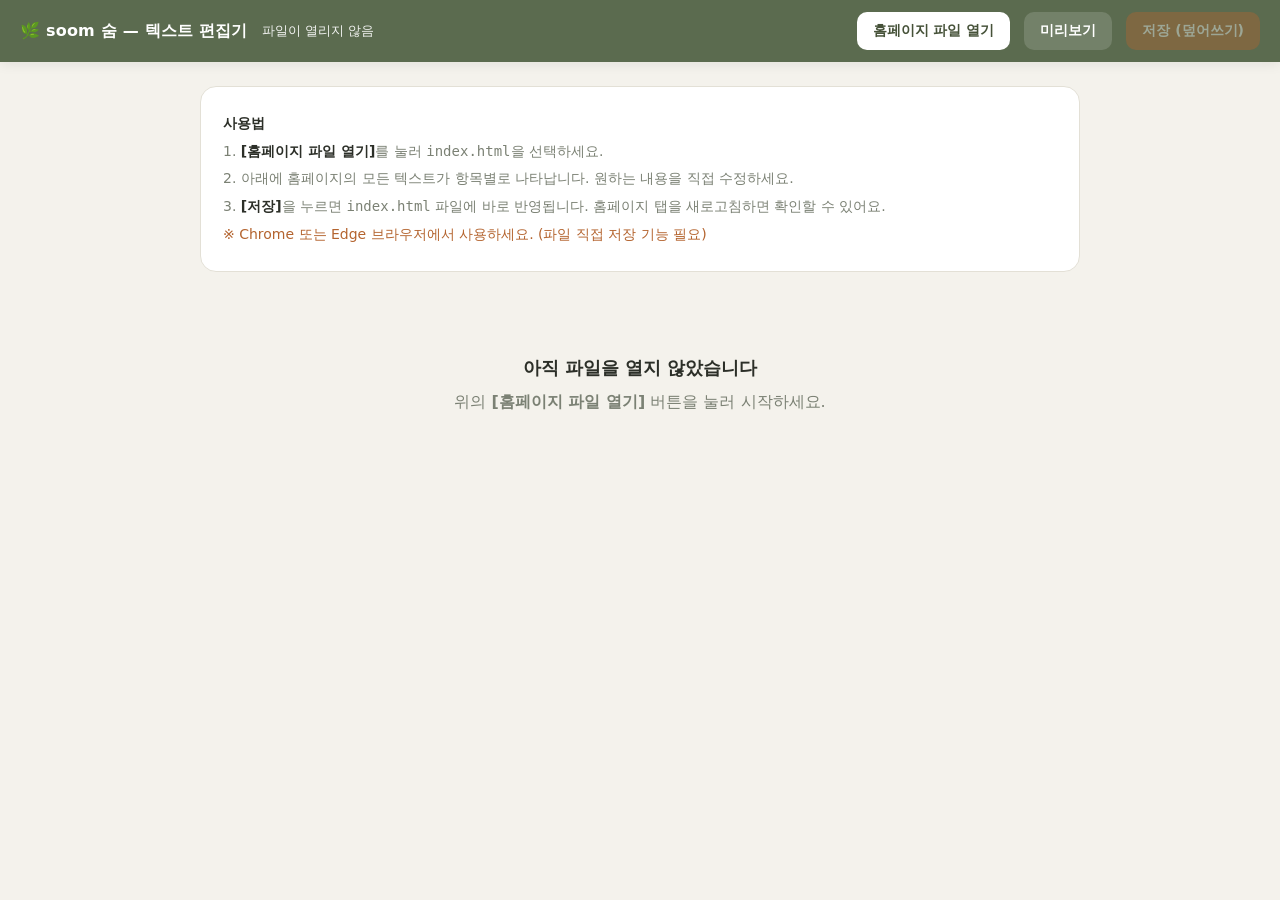
<file: editor.html>
<!DOCTYPE html>
<html lang="ko">
<head>
<meta charset="UTF-8" />
<meta name="viewport" content="width=device-width, initial-scale=1" />
<title>soom 숨 · 텍스트 편집기</title>
<style>
  :root{
    --bg:#f4f2ec; --panel:#ffffff; --ink:#2c2f28; --muted:#7b8174;
    --sage:#5b6b4f; --sage-d:#465239; --line:#e3e0d6; --accent:#8a9a78;
    --warn:#b4642f;
  }
  *{box-sizing:border-box}
  html,body{margin:0;padding:0}
  body{
    font-family:"Pretendard","Apple SD Gothic Neo","Malgun Gothic",system-ui,sans-serif;
    background:var(--bg); color:var(--ink); line-height:1.55;
  }
  .topbar{
    position:sticky; top:0; z-index:20; background:var(--sage); color:#fff;
    display:flex; align-items:center; gap:14px; padding:12px 20px;
    box-shadow:0 2px 12px rgba(0,0,0,.08);
  }
  .topbar h1{font-size:16px; margin:0; font-weight:600; letter-spacing:.2px}
  .topbar .sp{flex:1}
  .topbar .status{font-size:13px; opacity:.92}
  button{font-family:inherit; cursor:pointer; border:none; border-radius:10px;
    font-size:14px; font-weight:600; padding:10px 16px; transition:.15s}
  .btn-primary{background:#fff; color:var(--sage-d)}
  .btn-primary:hover{background:#f0efe7}
  .btn-save{background:var(--warn); color:#fff}
  .btn-save:hover{filter:brightness(1.05)}
  .btn-save:disabled{opacity:.4; cursor:not-allowed}
  .btn-ghost{background:rgba(255,255,255,.15); color:#fff}
  .btn-ghost:hover{background:rgba(255,255,255,.28)}
  .wrap{max-width:920px; margin:0 auto; padding:24px 20px 120px}
  .intro{background:var(--panel); border:1px solid var(--line); border-radius:16px;
    padding:20px 22px; margin-bottom:22px}
  .intro p{margin:6px 0; font-size:14px; color:var(--muted)}
  .intro b{color:var(--ink)}
  .toolbar{display:flex; gap:10px; align-items:center; margin:18px 0 10px; flex-wrap:wrap}
  .search{flex:1; min-width:200px; border:1px solid var(--line); border-radius:10px;
    padding:10px 14px; font-size:14px; background:#fff; color:var(--ink)}
  .group{background:var(--panel); border:1px solid var(--line); border-radius:16px;
    margin-bottom:16px; overflow:hidden}
  .group__head{padding:14px 20px; background:#eef0e8; border-bottom:1px solid var(--line);
    font-weight:700; font-size:14px; color:var(--sage-d); display:flex; align-items:center; gap:8px}
  .group__head .cnt{font-weight:500; color:var(--muted); font-size:12px}
  .field{padding:14px 20px; border-bottom:1px solid #f0eee6; display:grid;
    grid-template-columns:140px 1fr; gap:14px; align-items:start}
  .field:last-child{border-bottom:none}
  .field__hint{font-size:12px; color:var(--muted); padding-top:9px; word-break:keep-all}
  .field input[type=text], .field textarea{
    width:100%; border:1px solid var(--line); border-radius:10px; padding:9px 12px;
    font-family:inherit; font-size:14px; color:var(--ink); background:#fdfdfb; resize:vertical}
  .field input:focus, .field textarea:focus{outline:2px solid var(--accent); border-color:transparent}
  .field.changed input, .field.changed textarea{border-color:var(--warn); background:#fff7f0}
  .empty{padding:60px 20px; text-align:center; color:var(--muted)}
  .empty .big{font-size:18px; color:var(--ink); margin-bottom:8px; font-weight:600}
  .hidden{display:none !important}
  .toast{position:fixed; bottom:24px; left:50%; transform:translateX(-50%) translateY(20px);
    background:var(--sage-d); color:#fff; padding:14px 22px; border-radius:12px; font-size:14px;
    box-shadow:0 8px 24px rgba(0,0,0,.2); opacity:0; pointer-events:none; transition:.25s; z-index:50}
  .toast.show{opacity:1; transform:translateX(-50%) translateY(0)}
  .toast.err{background:var(--warn)}
  @media(max-width:640px){ .field{grid-template-columns:1fr; gap:6px}
    .field__hint{padding-top:0} }
</style>
</head>
<body>
  <div class="topbar">
    <h1>🌿 soom 숨 — 텍스트 편집기</h1>
    <span class="status" id="status">파일이 열리지 않음</span>
    <span class="sp"></span>
    <button class="btn-primary" id="openBtn">홈페이지 파일 열기</button>
    <button class="btn-ghost" id="previewBtn">미리보기</button>
    <button class="btn-save" id="saveBtn" disabled>저장 (덮어쓰기)</button>
  </div>

  <div class="wrap">
    <div class="intro">
      <p><b>사용법</b></p>
      <p>1. <b>[홈페이지 파일 열기]</b>를 눌러 <code>index.html</code>을 선택하세요.</p>
      <p>2. 아래에 홈페이지의 모든 텍스트가 항목별로 나타납니다. 원하는 내용을 직접 수정하세요.</p>
      <p>3. <b>[저장]</b>을 누르면 <code>index.html</code> 파일에 바로 반영됩니다. 홈페이지 탭을 새로고침하면 확인할 수 있어요.</p>
      <p style="color:var(--warn)">※ Chrome 또는 Edge 브라우저에서 사용하세요. (파일 직접 저장 기능 필요)</p>
    </div>

    <div class="toolbar hidden" id="toolbar">
      <input class="search" id="search" type="text" placeholder="🔍 텍스트 검색…" />
      <span class="status" id="changeCount" style="color:var(--muted)">변경 0개</span>
    </div>

    <div id="fields">
      <div class="empty" id="emptyState">
        <div class="big">아직 파일을 열지 않았습니다</div>
        <div>위의 <b>[홈페이지 파일 열기]</b> 버튼을 눌러 시작하세요.</div>
      </div>
    </div>
  </div>

  <div class="toast" id="toast"></div>

<script>
(function(){
  "use strict";
  var fileHandle = null;
  var doc = null;            // parsed Document
  var textNodes = [];        // editable text nodes in document order
  var specials = [];         // {get, set, hint, group}
  var inputs = [];           // {el, apply, orig, field, search}

  var $ = function(id){ return document.getElementById(id); };
  var statusEl=$("status"), saveBtn=$("saveBtn"), openBtn=$("openBtn"),
      previewBtn=$("previewBtn"), fieldsEl=$("fields"), toolbar=$("toolbar"),
      searchEl=$("search"), changeCount=$("changeCount"), toast=$("toast");

  function showToast(msg, isErr){
    toast.textContent = msg; toast.className = "toast show" + (isErr?" err":"");
    setTimeout(function(){ toast.className = "toast" + (isErr?" err":""); }, 2600);
  }

  // ---- 그룹(섹션) 한글 이름 ----
  var GROUP_NAMES = {
    "topbar":"📢 상단 공지바", "nav":"🧭 상단 메뉴", "top":"🎬 메인 히어로",
    "story":"📖 브랜드 스토리", "products":"🛋 제품", "showroom":"🏡 쇼룸",
    "journal":"✉ 저널 / 뉴스레터", "contact":"📌 푸터", "storyModal":"▶ 영상 모달"
  };
  function groupOf(node){
    var el = node.parentElement;
    while(el){
      if(el.id && GROUP_NAMES[el.id]) return GROUP_NAMES[el.id];
      if(el.classList){
        if(el.classList.contains("topbar")) return GROUP_NAMES.topbar;
        if(el.classList.contains("stats")) return "📊 통계 지표";
        if(el.classList.contains("footer")) return GROUP_NAMES.contact;
      }
      el = el.parentElement;
    }
    return "기타";
  }

  // ---- 항목 종류 힌트 ----
  function hintOf(node){
    var el = node.parentElement; if(!el) return "텍스트";
    var c = el.className || "";
    if(/section__title|hero__title/.test(c)) return "제목";
    if(/eyebrow/.test(c)) return "작은 라벨";
    if(/product-card__name/.test(c)) return "제품명";
    if(/product-card__desc/.test(c)) return "제품 설명";
    if(/product-card__cat/.test(c)) return "제품 카테고리";
    if(/product-card__badge/.test(c)) return "뱃지";
    if(/price/.test(c)) return "가격";
    if(/lead|journal__desc|section__desc/.test(c)) return "본문";
    if(/btn/.test(c)) return "버튼";
    if(/brand__name/.test(c)) return "브랜드명";
    var tag = el.tagName.toLowerCase();
    if(tag==="h1"||tag==="h2") return "제목";
    if(tag==="h3"||tag==="h4") return "소제목";
    if(tag==="a") return "링크";
    if(tag==="span") return "텍스트";
    if(tag==="p") return "본문";
    if(tag==="li") return "목록";
    if(tag==="strong") return "강조";
    return tag;
  }

  // ---- 편집 대상 텍스트 노드 수집 ----
  function collectTextNodes(documentEl){
    var body = documentEl.body;
    var out = [];
    var walker = documentEl.createTreeWalker(body, NodeFilter.SHOW_TEXT, {
      acceptNode: function(n){
        if(!n.nodeValue || n.nodeValue.trim()==="") return NodeFilter.FILTER_REJECT;
        var p = n.parentElement;
        while(p){
          var t = p.tagName;
          if(t==="SCRIPT"||t==="STYLE"||t==="NOSCRIPT"||t==="SVG"||t==="svg") return NodeFilter.FILTER_REJECT;
          p = p.parentElement;
        }
        return NodeFilter.FILTER_ACCEPT;
      }
    });
    var n; while((n = walker.nextNode())) out.push(n);
    return out;
  }

  // ---- 특수 항목(머리말/메타/플레이스홀더) ----
  function collectSpecials(documentEl){
    var arr = [];
    var titleEl = documentEl.querySelector("title");
    if(titleEl) arr.push({hint:"브라우저 탭 제목", group:"⚙ 페이지 설정",
      get:function(){return titleEl.textContent;}, set:function(v){titleEl.textContent=v;}});
    var metaEl = documentEl.querySelector('meta[name="description"]');
    if(metaEl) arr.push({hint:"검색 설명문(SEO)", group:"⚙ 페이지 설정",
      get:function(){return metaEl.getAttribute("content");}, set:function(v){metaEl.setAttribute("content",v);}});
    var emailEl = documentEl.querySelector("#email");
    if(emailEl) arr.push({hint:"이메일 입력칸 안내문", group:"⚙ 페이지 설정",
      get:function(){return emailEl.getAttribute("placeholder")||"";}, set:function(v){emailEl.setAttribute("placeholder",v);}});
    return arr;
  }

  // ---- UI 구성 ----
  function buildUI(){
    fieldsEl.innerHTML = "";
    inputs = [];
    var groupsOrder = [];
    var groupMap = {};
    function ensureGroup(name){
      if(!groupMap[name]){
        var g = document.createElement("div"); g.className="group"; g.dataset.group=name;
        var h = document.createElement("div"); h.className="group__head";
        h.innerHTML = '<span>'+name+'</span> <span class="cnt"></span>';
        g.appendChild(h);
        fieldsEl.appendChild(g);
        groupMap[name] = {el:g, count:0};
        groupsOrder.push(name);
      }
      return groupMap[name];
    }

    function addField(group, hint, value, applyFn){
      var g = ensureGroup(group);
      var field = document.createElement("div"); field.className="field";
      var hintEl = document.createElement("div"); hintEl.className="field__hint"; hintEl.textContent=hint;
      var multiline = value.length > 48 || /\n/.test(value);
      var input = multiline ? document.createElement("textarea") : document.createElement("input");
      if(multiline){ input.rows = Math.min(6, Math.max(2, Math.ceil(value.length/46))); }
      else { input.type="text"; }
      input.value = value;
      var orig = value;
      input.addEventListener("input", function(){
        if(input.value !== orig) field.classList.add("changed");
        else field.classList.remove("changed");
        updateChangeCount();
      });
      field.appendChild(hintEl); field.appendChild(input);
      g.el.appendChild(field);
      g.count++;
      inputs.push({el:input, field:field, apply:applyFn, orig:orig, search:(value+" "+hint+" "+group).toLowerCase()});
    }

    // 특수 항목 먼저
    specials.forEach(function(s){
      addField(s.group, s.hint, s.get(), function(v){ s.set(v); });
    });
    // 본문 텍스트 노드
    textNodes.forEach(function(node){
      var g = groupOf(node);
      var h = hintOf(node);
      var val = node.nodeValue.replace(/\s+/g," ").trim();
      addField(g, h, val, function(v){ node.nodeValue = v; });
    });

    // 그룹별 카운트 표시
    groupsOrder.forEach(function(name){
      var g = groupMap[name];
      g.el.querySelector(".cnt").textContent = "("+g.count+"개)";
    });

    toolbar.classList.remove("hidden");
    updateChangeCount();
  }

  function updateChangeCount(){
    var n = 0;
    inputs.forEach(function(it){ if(it.el.value !== it.orig) n++; });
    changeCount.textContent = "변경 " + n + "개";
    saveBtn.disabled = (!fileHandle);
  }

  // ---- 파일 열기 ----
  async function openFile(){
    if(!window.showOpenFilePicker){
      showToast("이 브라우저는 지원하지 않습니다. Chrome/Edge를 사용하세요.", true); return;
    }
    try{
      var handles = await window.showOpenFilePicker({
        types:[{description:"HTML", accept:{"text/html":[".html",".htm"]}}]
      });
      fileHandle = handles[0];
      await loadFromHandle();
    }catch(e){ if(e.name!=="AbortError") showToast("열기 실패: "+e.message, true); }
  }

  async function loadFromHandle(){
    var file = await fileHandle.getFile();
    var text = await file.text();
    doc = new DOMParser().parseFromString(text, "text/html");
    textNodes = collectTextNodes(doc);
    specials = collectSpecials(doc);
    var es = $("emptyState"); if(es) es.style.display="none";
    statusEl.textContent = "열림: " + fileHandle.name;
    buildUI();
    showToast("파일을 불러왔습니다 (" + (textNodes.length+specials.length) + "개 텍스트)");
  }

  // ---- 저장 ----
  async function saveFile(){
    if(!fileHandle || !doc){ showToast("먼저 파일을 여세요.", true); return; }
    try{
      inputs.forEach(function(it){
        if(it.el.value !== it.orig) it.apply(it.el.value);
      });
      var html = "<!DOCTYPE html>\n" + doc.documentElement.outerHTML + "\n";
      var w = await fileHandle.createWritable();
      await w.write(html);
      await w.close();
      inputs.forEach(function(it){ it.orig = it.el.value; it.field.classList.remove("changed"); });
      updateChangeCount();
      showToast("✅ 저장 완료! 홈페이지 탭을 새로고침하세요.");
    }catch(e){ showToast("저장 실패: "+e.message, true); }
  }

  // ---- 미리보기 ----
  function preview(){
    if(fileHandle){ window.open("index.html","_blank"); }
    else showToast("먼저 파일을 여세요.", true);
  }

  // ---- 검색 필터 ----
  searchEl.addEventListener("input", function(){
    var q = searchEl.value.toLowerCase().trim();
    inputs.forEach(function(it){
      it.field.style.display = (!q || it.search.indexOf(q)>=0 || it.el.value.toLowerCase().indexOf(q)>=0) ? "" : "none";
    });
    document.querySelectorAll(".group").forEach(function(g){
      var any = g.querySelector(".field:not([style*='display: none'])");
      g.style.display = any ? "" : "none";
    });
  });

  openBtn.addEventListener("click", openFile);
  saveBtn.addEventListener("click", saveFile);
  previewBtn.addEventListener("click", preview);

  document.addEventListener("keydown", function(e){
    if((e.ctrlKey||e.metaKey) && e.key.toLowerCase()==="s"){ e.preventDefault(); saveFile(); }
  });
})();
</script>
</body>
</html>
</file>
